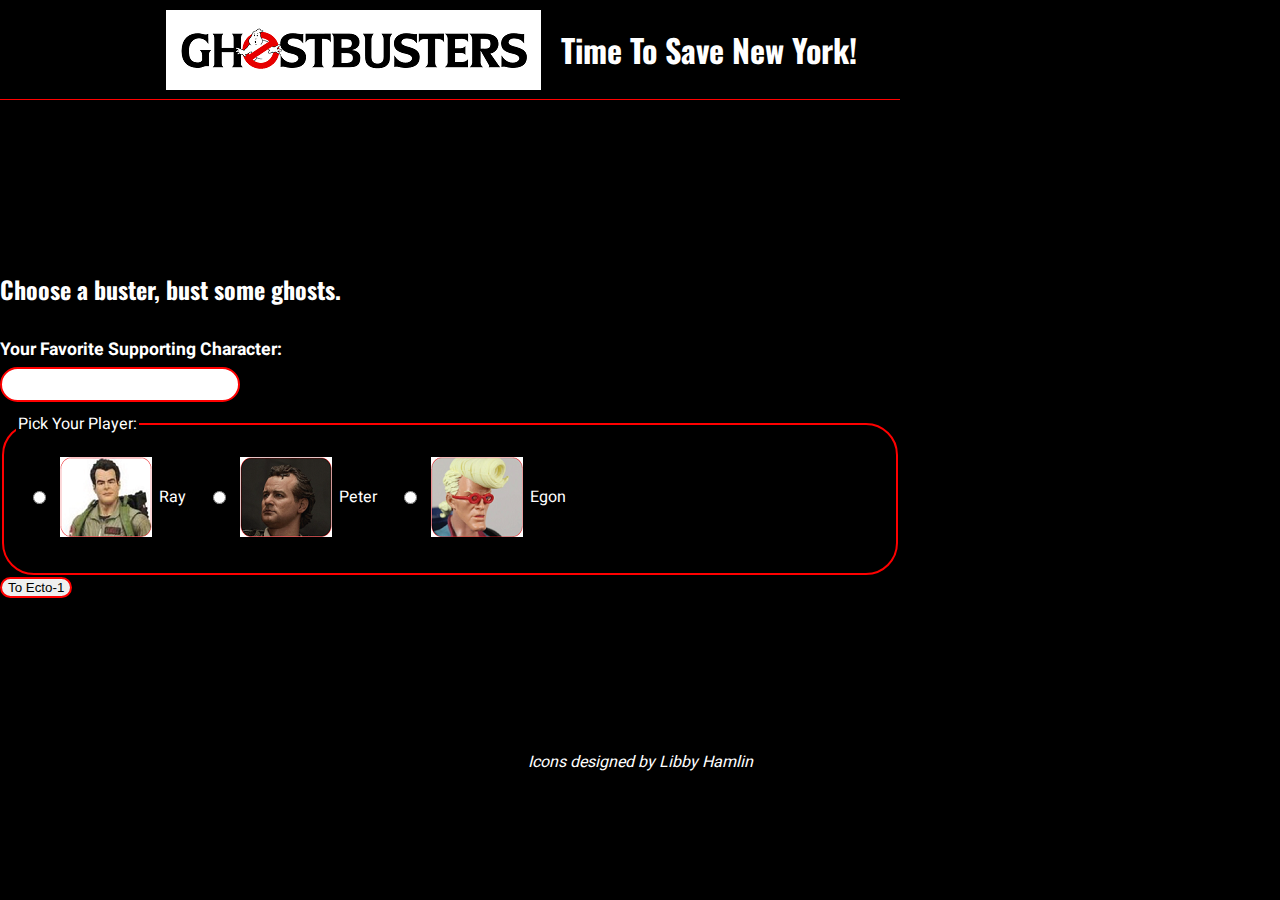
<file: index.html>
<!DOCTYPE html>
<html lang="en">
  <head>
    <meta charset="UTF-8" />
    <meta name="viewport" content="width=device-width, initial-scale=1.0" />
    <meta http-equiv="X-UA-Compatible" content="ie=edge" />
    <title>Time To Save New York!</title>
    <link rel="stylesheet" href="./common/main.css" />
    <link rel="stylesheet" href="./home/home.css">
  </head>
  <body>
    <header>
      <img src="./assets/GB-logo.png" alt="Ghostbusters Logo">
      <h1>Time To Save New York!</h1>
    </header>

    <main>
      <h2>
        Choose a buster, bust some ghosts.
      </h2>

      <form id="user-sign-up">
          <p class="text-prompt">
              <label for="name">Your Favorite Supporting Character:</label>
              <input id="name" name="name" required>
          </p>
          <fieldset>
              <legend>Pick Your Player:</legend>
              <p id="avatars">
                  <label>
                      <input type="radio" name="actor" required value="ray">
                      <img src="./assets/avatars/ray.png">
                      Ray
                  </label>
                  <label>
                      <input type="radio" name="actor" required value="peter">
                      <img src="./assets/avatars/peter.png">
                      Peter
                  </label>
                  <label>
                      <input type="radio" name="actor" required value="egon">
                      <img src="./assets/avatars/egon.png">
                      Egon
                  </label>
              </p>
          </fieldset>
          <button>To Ecto-1</button>
      </form>
  </main>  

      <footer>
      <cite>
        Icons designed by Libby Hamlin
      </cite>
    </footer>

    <script type="module" src="./home/home.js"></script>
  </body>
</html>
</file>
<file: common/main.css>
@import url('https://fonts.googleapis.com/css?family=Heebo|Oswald');

body {
    font-family: 'Heebo', "Segoe UI", Candara, "Bitstream Vera Sans", "DejaVu Sans", "Bitstream Vera Sans", "Trebuchet MS", Verdana, "Verdana Ref", sans-serif;
    background: black;
    color: white;
    margin: 0;
}

p {
    display: flex;
}

h1, h2 {
    font-family: 'Oswald';
}

* {
    box-sizing: border-box;
}

.hidden {
    display: none;
}

header, main {
    width: 900px;
}

header {
    display: flex;
    align-items: center;
    justify-content: center;
    background: black;
    border-bottom: 1px solid red;
    height: 100px;
    padding-left: 13%;
}

h1 {
    margin: 0 20px;
    flex-grow: 2;
}

footer {
    height: 20px;
    background: black;
    text-align: center;
    margin-bottom: 2%;
}

main {
    height: 650px;
    display: flex;
    flex-direction: column;
    justify-content: center;
    align-content: center;
}

input, fieldset, button {
    border: 2px solid red;
    border-radius: 2em;
}

button {
    overflow: hidden;
}
</file>
<file: home/home.css>
.text-prompt {
    display: block;
    margin: 10px 0;
}

.text-prompt label {
    display: block;
    margin-bottom: 5px;
    font-size: 1.1em;
    font-weight: bolder;
}

.text-prompt input {
    display: block;
    padding: 5px;
    font-size: 1.1em;
}

#avatars {
    display: flex;
    align-items: center;
    flex-wrap: wrap;
}

#avatars label {
    display: flex;
    align-items: center;
    justify-content: center;
    margin: 0 10px 10px;
}

#avatars input, #avatars img {
    margin: 0 7px;
}
</file>
